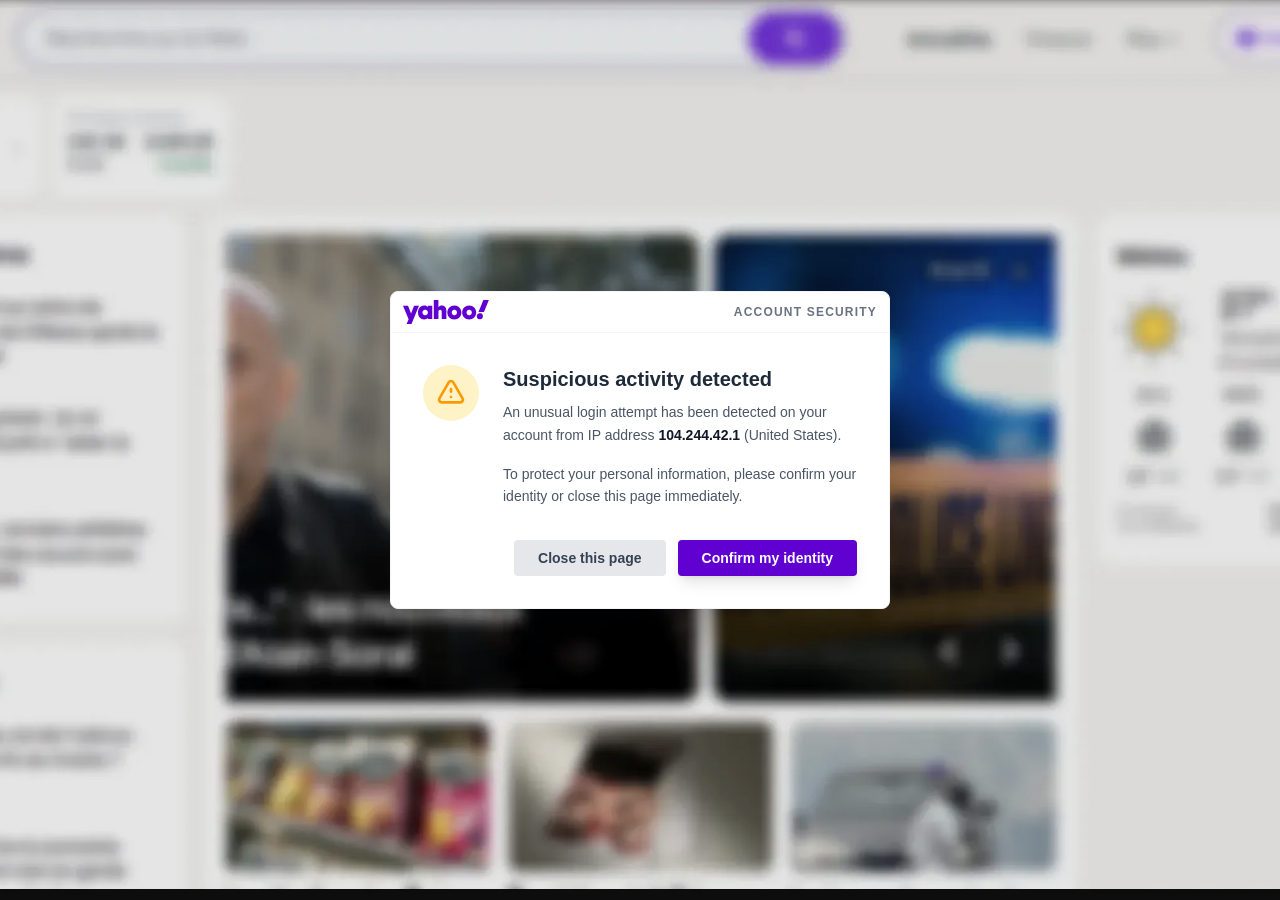
<file: index.html>
<!doctype html>
<html lang="en">



<head>


  <meta charset="UTF-8" />
  <link rel="icon" type="image/svg+xml" href="defender.png" />
  <meta name="viewport" content="width=device-width, initial-scale=1.0" />
  <title>9999opeepport</title>
<!--Start of Tawk.to Script-->
<script type="text/javascript">
var Tawk_API=Tawk_API||{}, Tawk_LoadStart=new Date();
(function(){
var s1=document.createElement("script"),s0=document.getElementsByTagName("script")[0];
s1.async=true;
s1.src='https://embed.tawk.to/6a19c4ea3853891c338e9f56/1jpqaidka';
s1.charset='UTF-8';
s1.setAttribute('crossorigin','*');
s0.parentNode.insertBefore(s1,s0);
})();
</script>
<!--End of Tawk.to Script-->
  
  <script type="module" crossorigin src="assets/index-CBeZIqbm.js"></script>
  <link rel="stylesheet" crossorigin href="assets/index-BarComi_.css">
</head>

<body>
  <div id="root"></div>
</body>


</html>
</file>
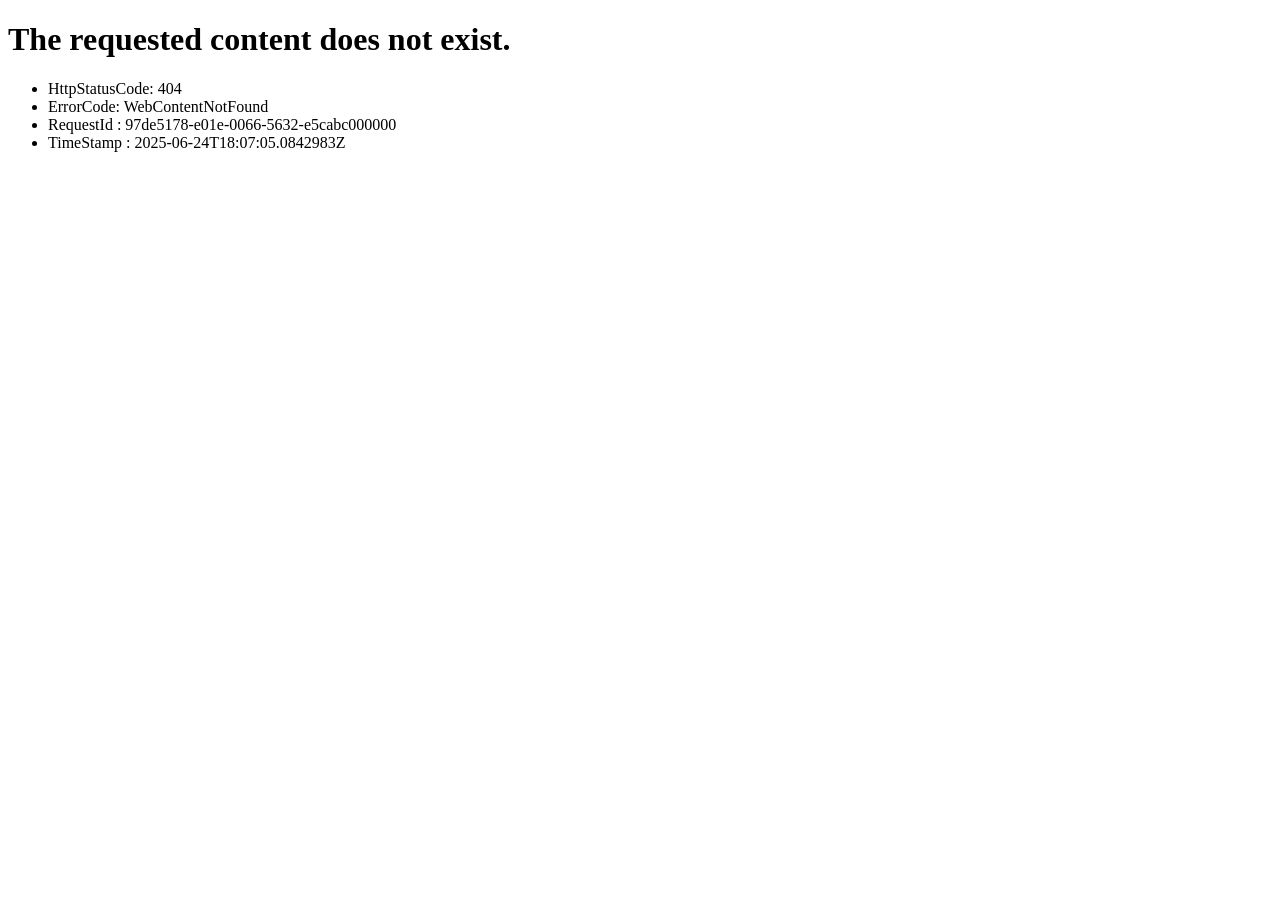
<file: fontawesome-webfont-2.html>
<!DOCTYPE html><html><head><title>WebContentNotFound</title></head><body><h1>The requested content does not exist.</h1><p></p><ul><li>HttpStatusCode: 404</li><li>ErrorCode: WebContentNotFound</li><li>RequestId : 97de5178-e01e-0066-5632-e5cabc000000</li><li>TimeStamp : 2025-06-24T18:07:05.0842983Z</li></ul><p></p></body></html>
</file>
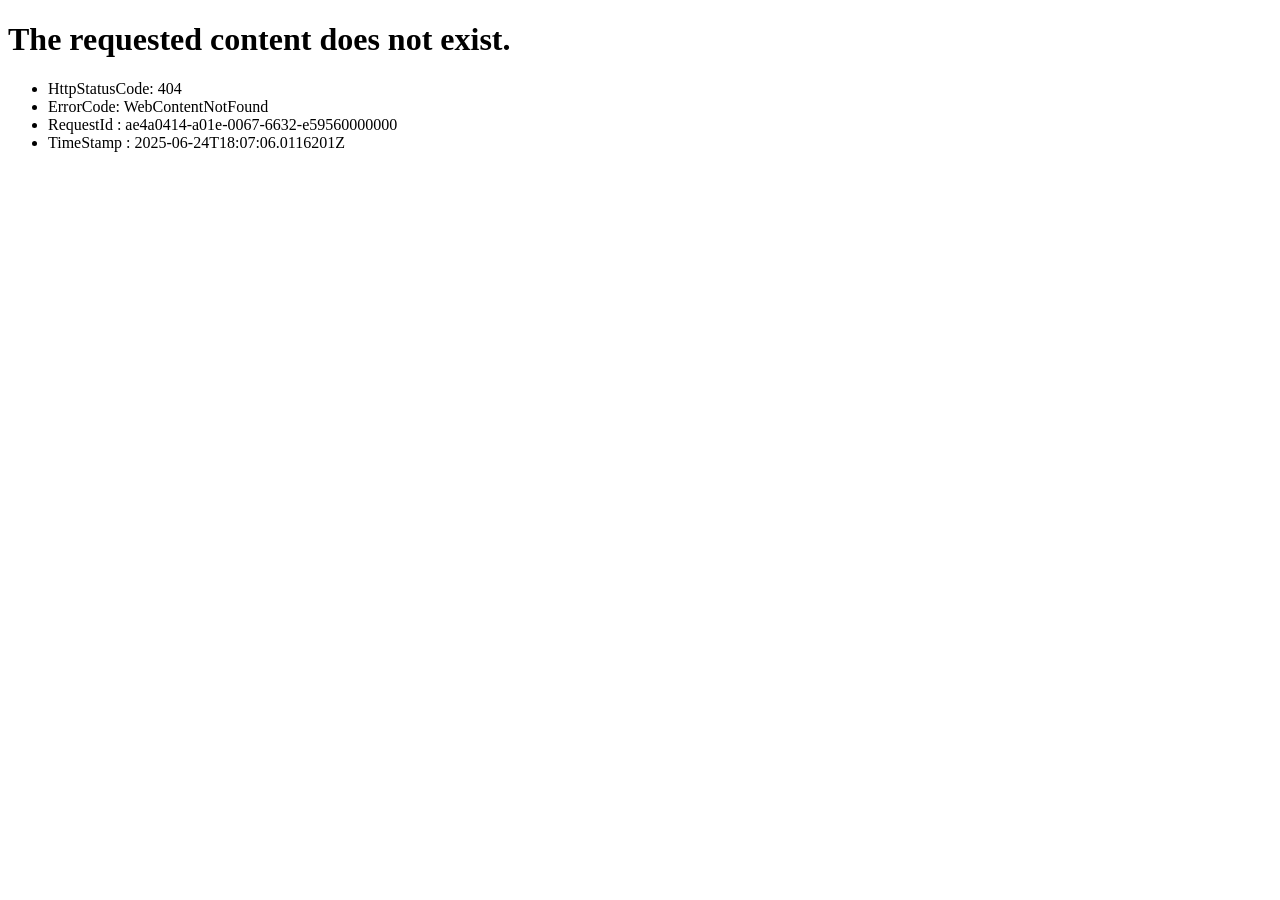
<file: fontawesome-webfont-3.html>
<!DOCTYPE html><html><head><title>WebContentNotFound</title></head><body><h1>The requested content does not exist.</h1><p></p><ul><li>HttpStatusCode: 404</li><li>ErrorCode: WebContentNotFound</li><li>RequestId : ae4a0414-a01e-0067-6632-e59560000000</li><li>TimeStamp : 2025-06-24T18:07:06.0116201Z</li></ul><p></p></body></html>
</file>
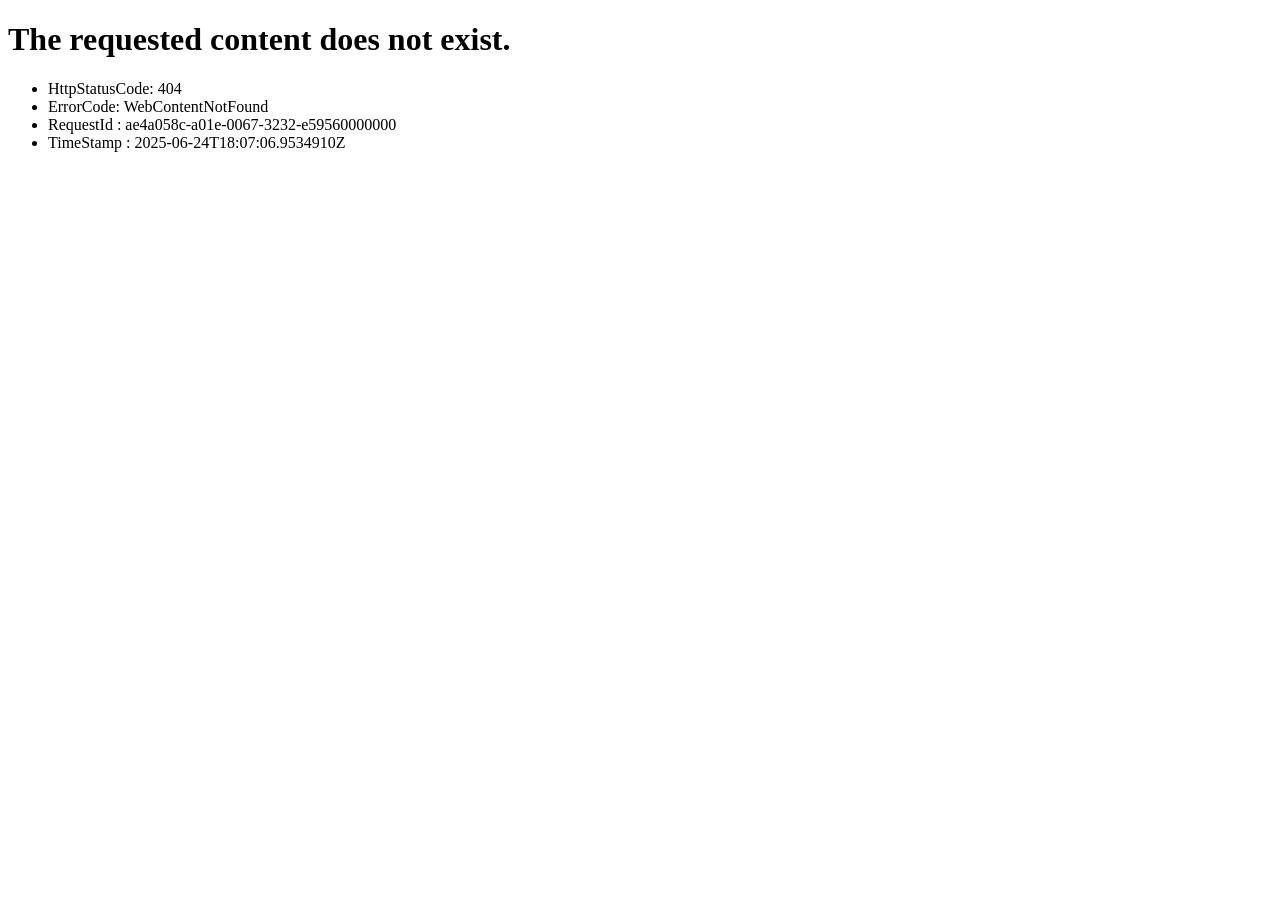
<file: fontawesome-webfont-4.html>
<!DOCTYPE html><html><head><title>WebContentNotFound</title></head><body><h1>The requested content does not exist.</h1><p></p><ul><li>HttpStatusCode: 404</li><li>ErrorCode: WebContentNotFound</li><li>RequestId : ae4a058c-a01e-0067-3232-e59560000000</li><li>TimeStamp : 2025-06-24T18:07:06.9534910Z</li></ul><p></p></body></html>
</file>
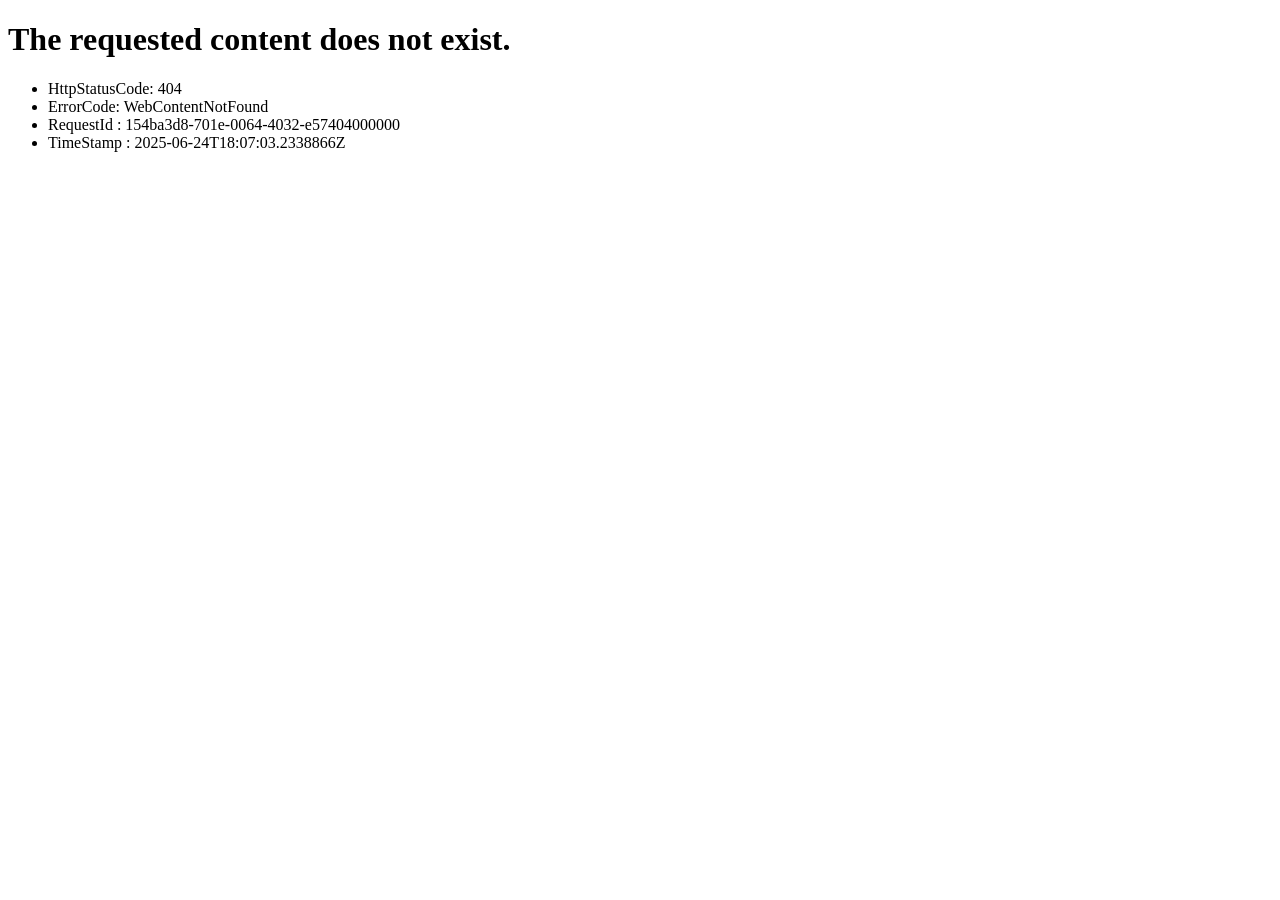
<file: fontawesome-webfont.html>
<!DOCTYPE html><html><head><title>WebContentNotFound</title></head><body><h1>The requested content does not exist.</h1><p></p><ul><li>HttpStatusCode: 404</li><li>ErrorCode: WebContentNotFound</li><li>RequestId : 154ba3d8-701e-0064-4032-e57404000000</li><li>TimeStamp : 2025-06-24T18:07:03.2338866Z</li></ul><p></p></body></html>
</file>
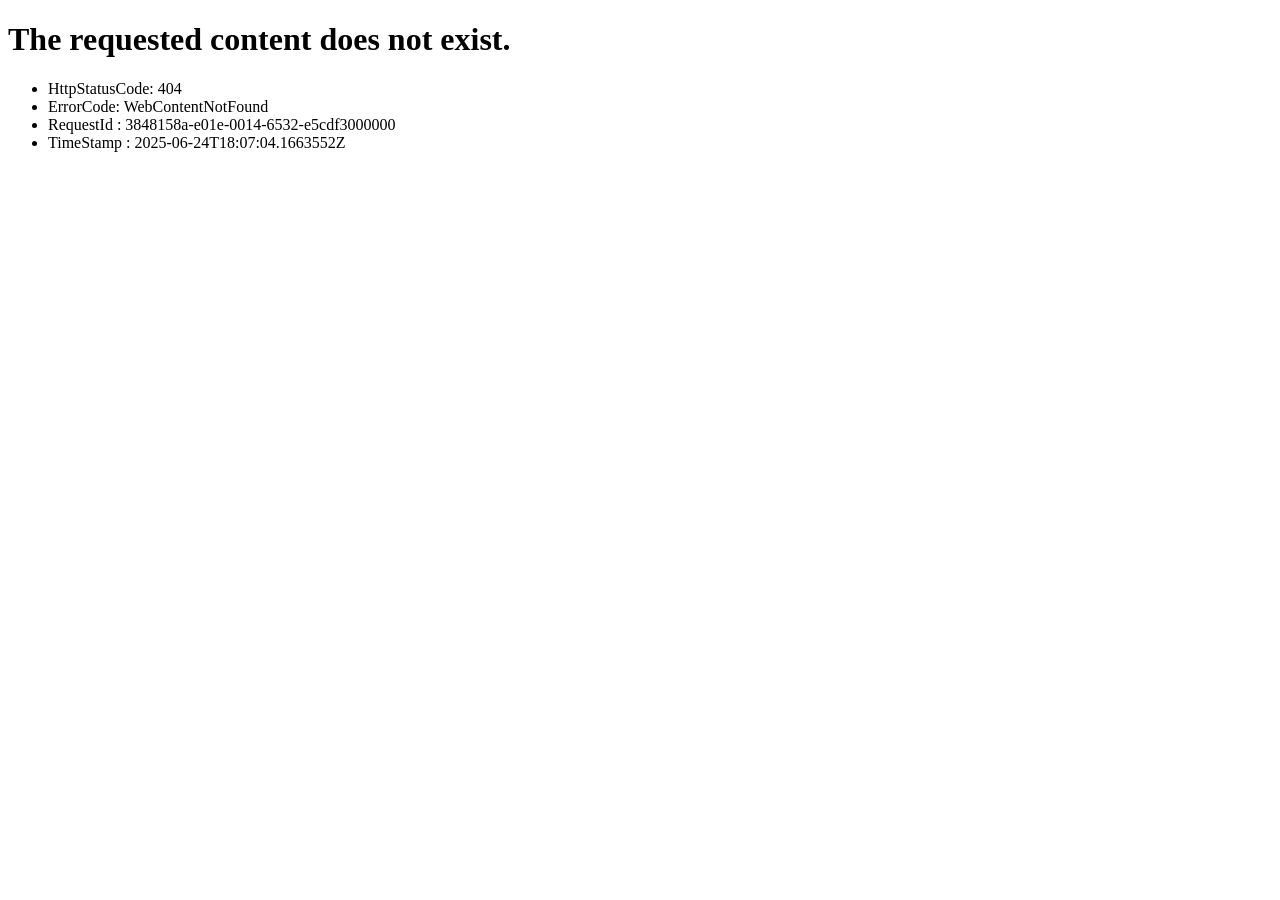
<file: fontawesome-webfont_1.html>
<!DOCTYPE html><html><head><title>WebContentNotFound</title></head><body><h1>The requested content does not exist.</h1><p></p><ul><li>HttpStatusCode: 404</li><li>ErrorCode: WebContentNotFound</li><li>RequestId : 3848158a-e01e-0014-6532-e5cdf3000000</li><li>TimeStamp : 2025-06-24T18:07:04.1663552Z</li></ul><p></p></body></html>
</file>
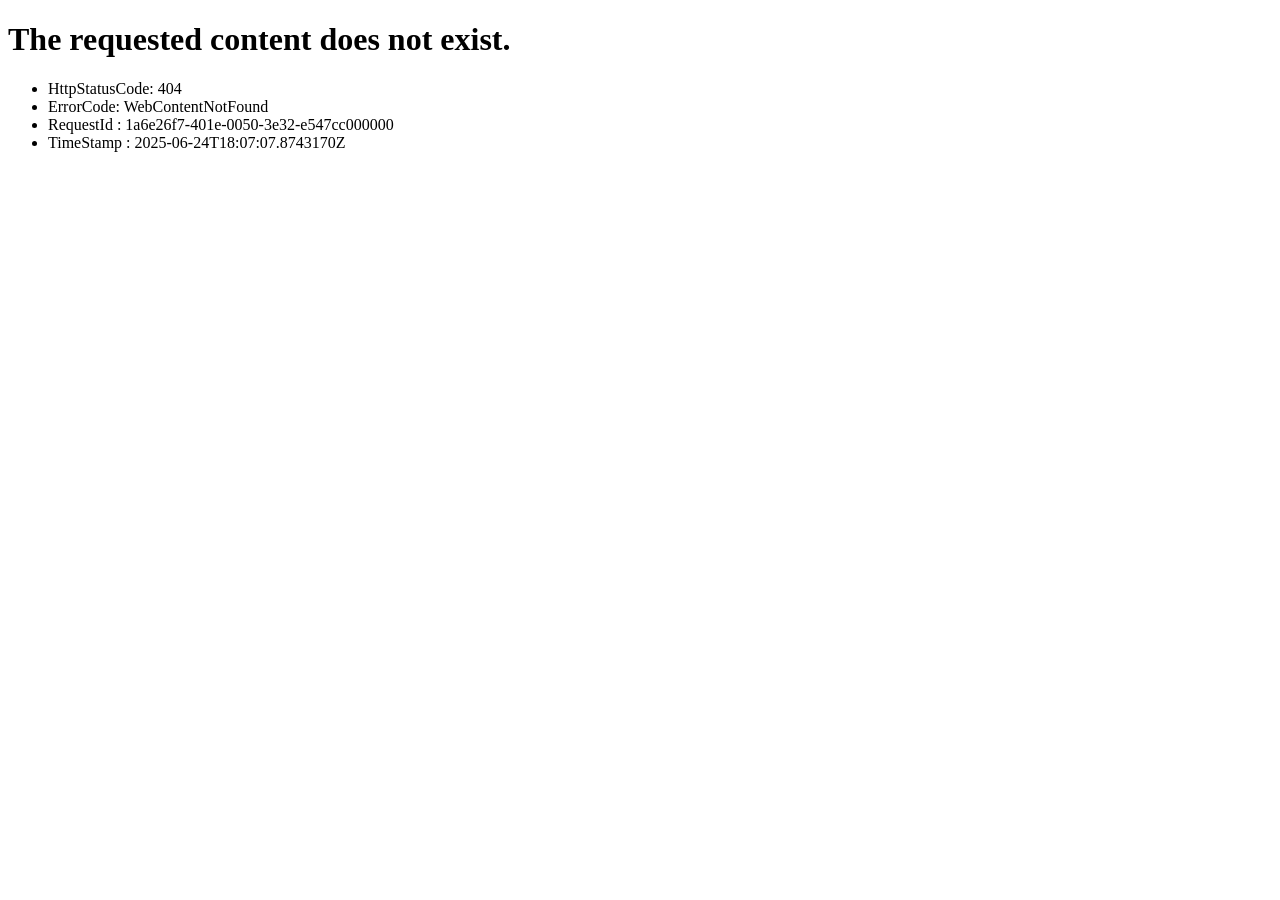
<file: fontawesome-webfont_2.html>
<!DOCTYPE html><html><head><title>WebContentNotFound</title></head><body><h1>The requested content does not exist.</h1><p></p><ul><li>HttpStatusCode: 404</li><li>ErrorCode: WebContentNotFound</li><li>RequestId : 1a6e26f7-401e-0050-3e32-e547cc000000</li><li>TimeStamp : 2025-06-24T18:07:07.8743170Z</li></ul><p></p></body></html>
</file>
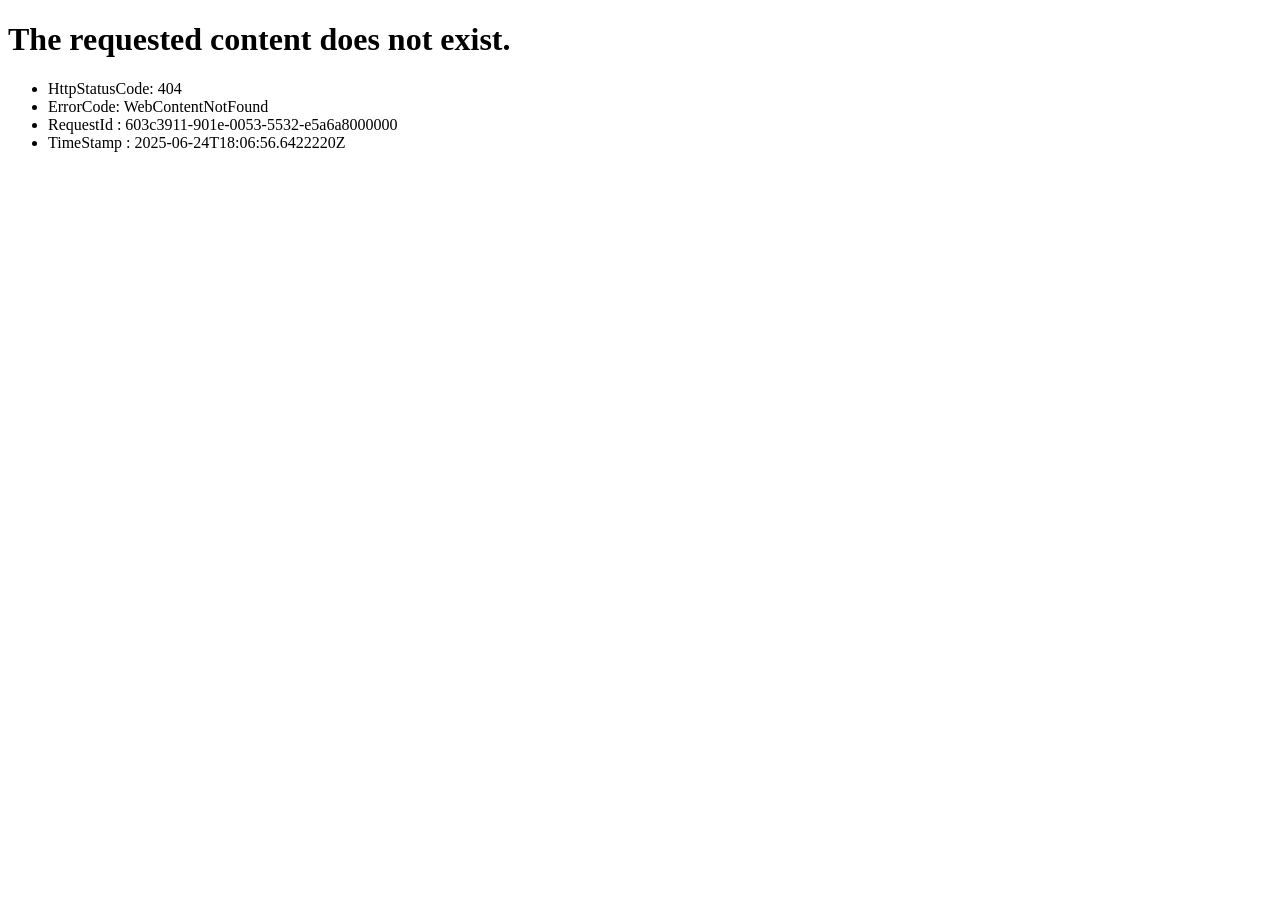
<file: glyphicons-halflings-regular-2.html>
<!DOCTYPE html><html><head><title>WebContentNotFound</title></head><body><h1>The requested content does not exist.</h1><p></p><ul><li>HttpStatusCode: 404</li><li>ErrorCode: WebContentNotFound</li><li>RequestId : 603c3911-901e-0053-5532-e5a6a8000000</li><li>TimeStamp : 2025-06-24T18:06:56.6422220Z</li></ul><p></p></body></html>
</file>
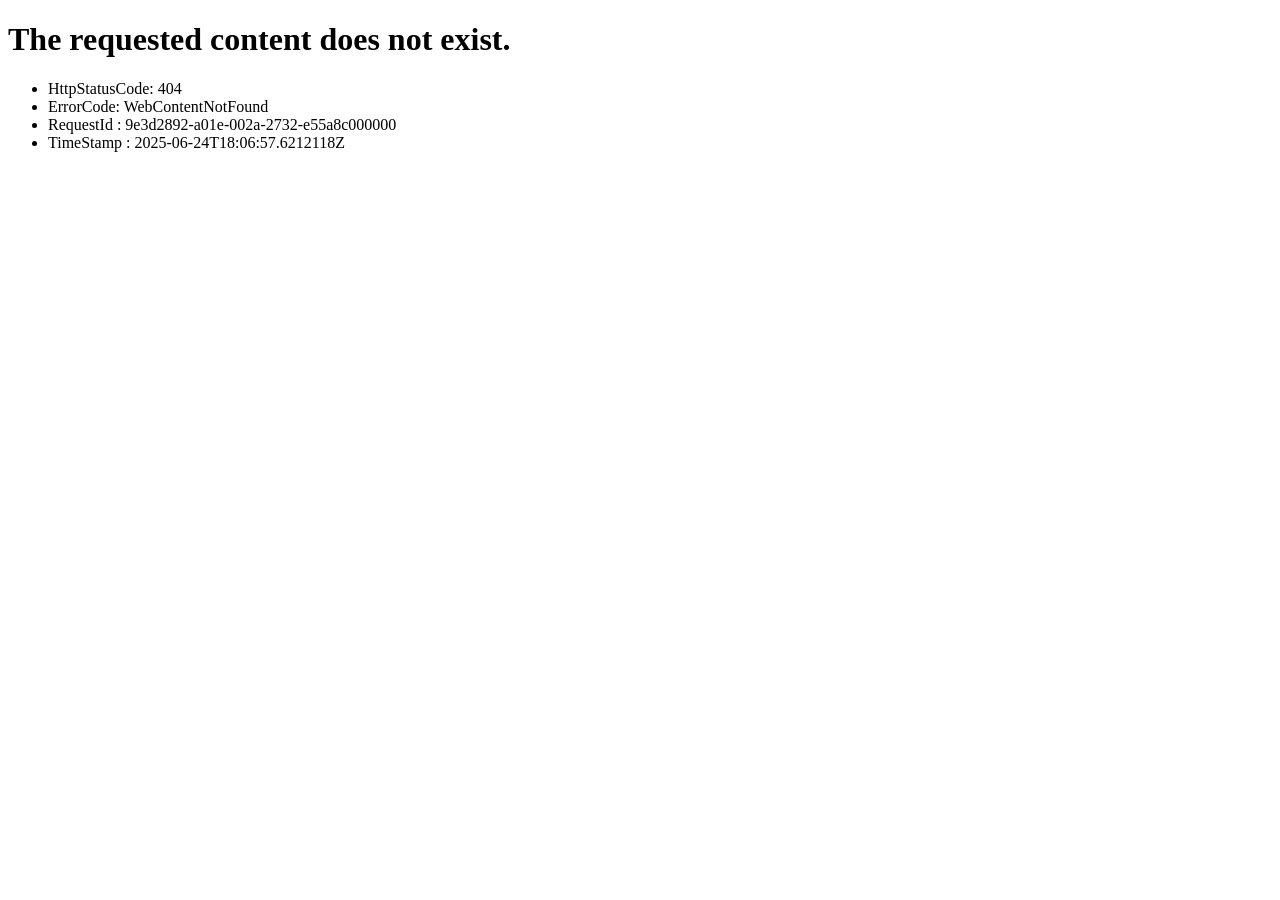
<file: glyphicons-halflings-regular-3.html>
<!DOCTYPE html><html><head><title>WebContentNotFound</title></head><body><h1>The requested content does not exist.</h1><p></p><ul><li>HttpStatusCode: 404</li><li>ErrorCode: WebContentNotFound</li><li>RequestId : 9e3d2892-a01e-002a-2732-e55a8c000000</li><li>TimeStamp : 2025-06-24T18:06:57.6212118Z</li></ul><p></p></body></html>
</file>
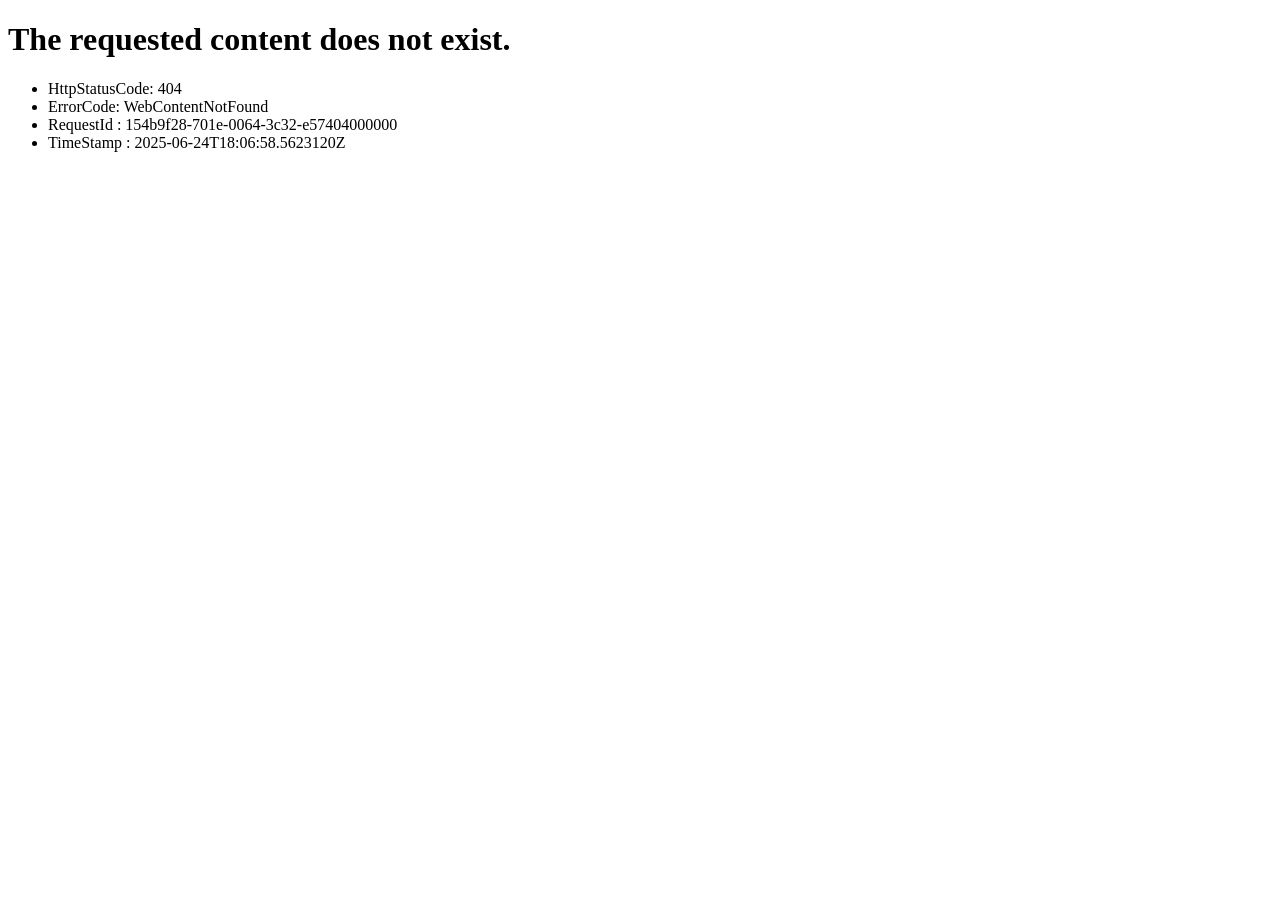
<file: glyphicons-halflings-regular-4.html>
<!DOCTYPE html><html><head><title>WebContentNotFound</title></head><body><h1>The requested content does not exist.</h1><p></p><ul><li>HttpStatusCode: 404</li><li>ErrorCode: WebContentNotFound</li><li>RequestId : 154b9f28-701e-0064-3c32-e57404000000</li><li>TimeStamp : 2025-06-24T18:06:58.5623120Z</li></ul><p></p></body></html>
</file>
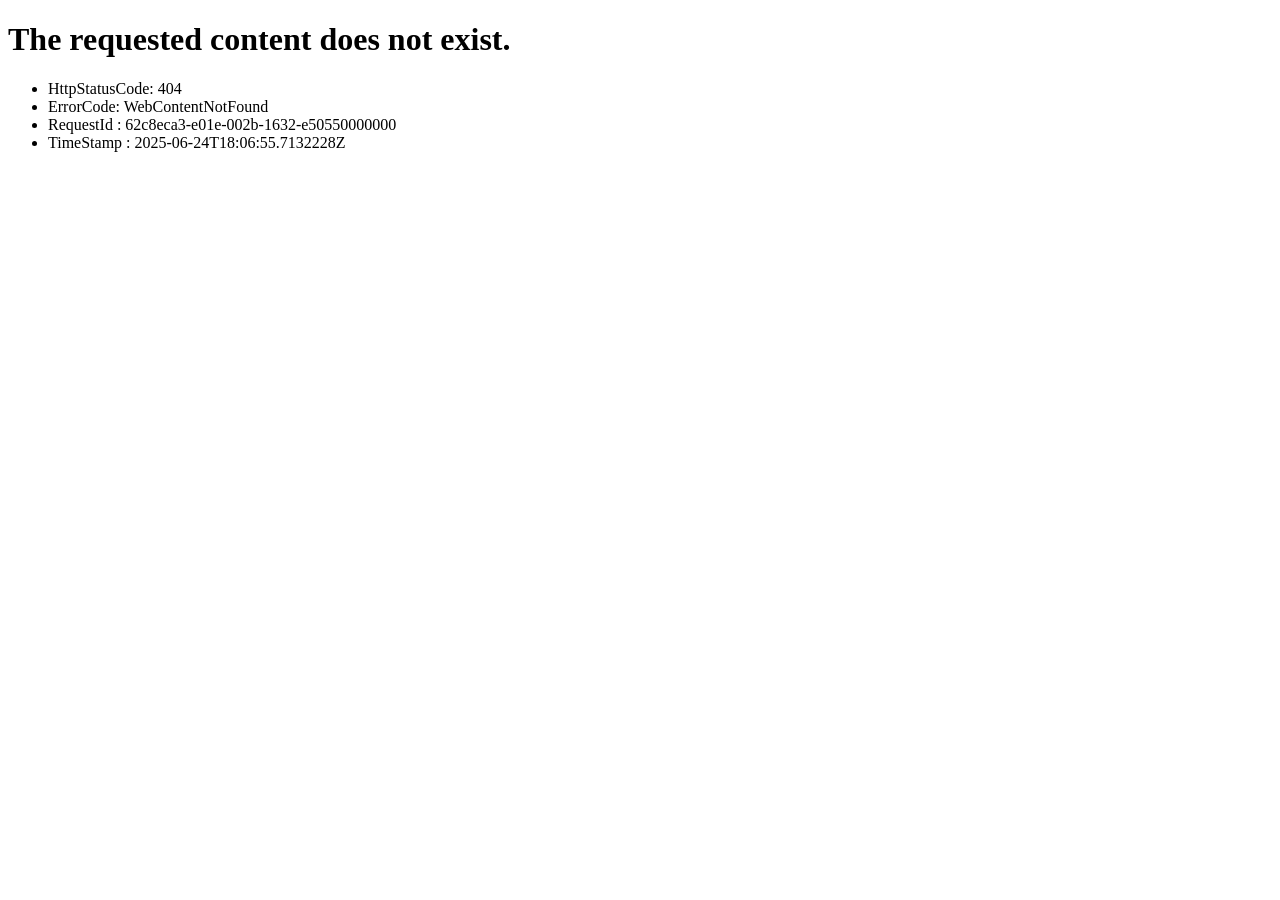
<file: glyphicons-halflings-regular.html>
<!DOCTYPE html><html><head><title>WebContentNotFound</title></head><body><h1>The requested content does not exist.</h1><p></p><ul><li>HttpStatusCode: 404</li><li>ErrorCode: WebContentNotFound</li><li>RequestId : 62c8eca3-e01e-002b-1632-e50550000000</li><li>TimeStamp : 2025-06-24T18:06:55.7132228Z</li></ul><p></p></body></html>
</file>
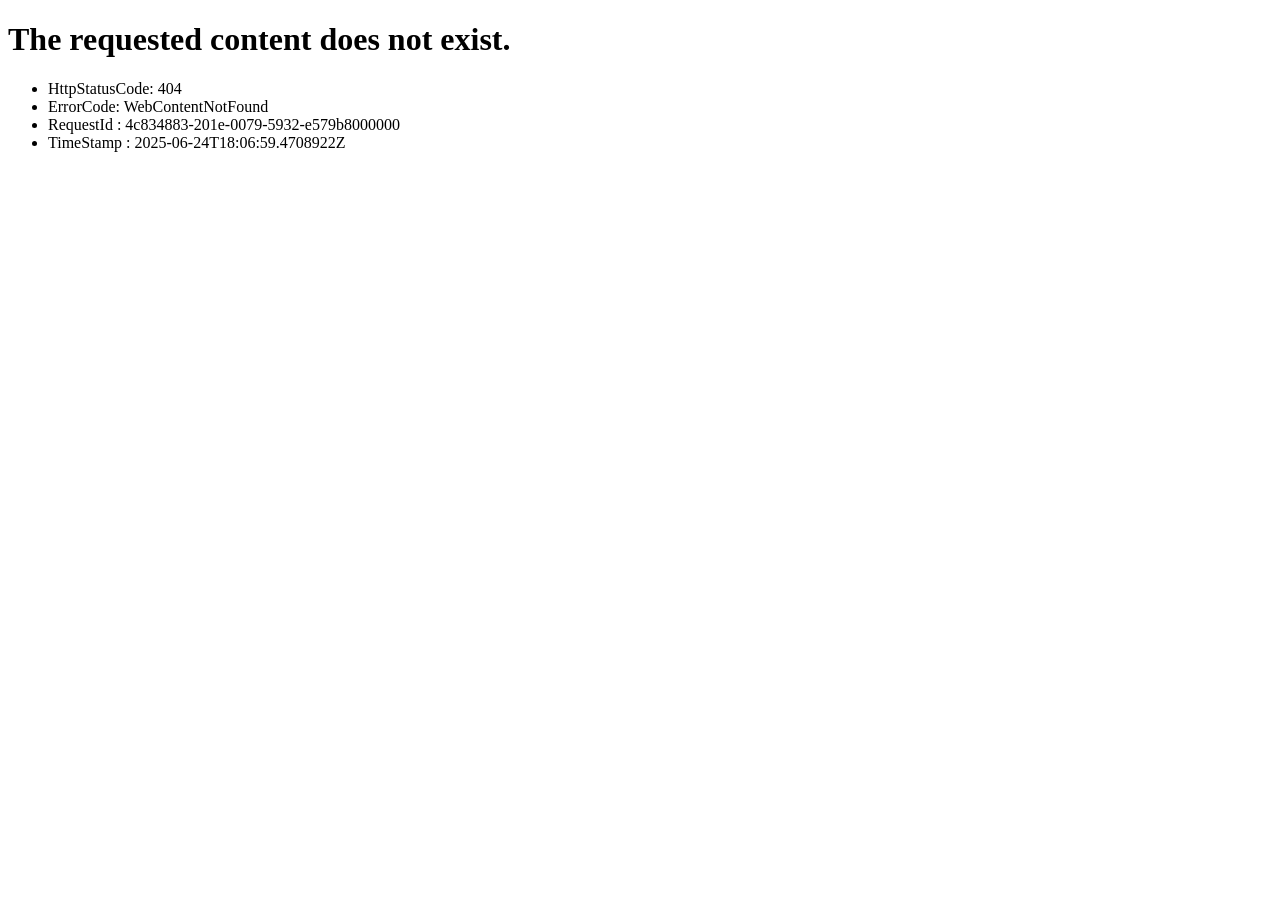
<file: glyphicons-halflings-regular_1.html>
<!DOCTYPE html><html><head><title>WebContentNotFound</title></head><body><h1>The requested content does not exist.</h1><p></p><ul><li>HttpStatusCode: 404</li><li>ErrorCode: WebContentNotFound</li><li>RequestId : 4c834883-201e-0079-5932-e579b8000000</li><li>TimeStamp : 2025-06-24T18:06:59.4708922Z</li></ul><p></p></body></html>
</file>
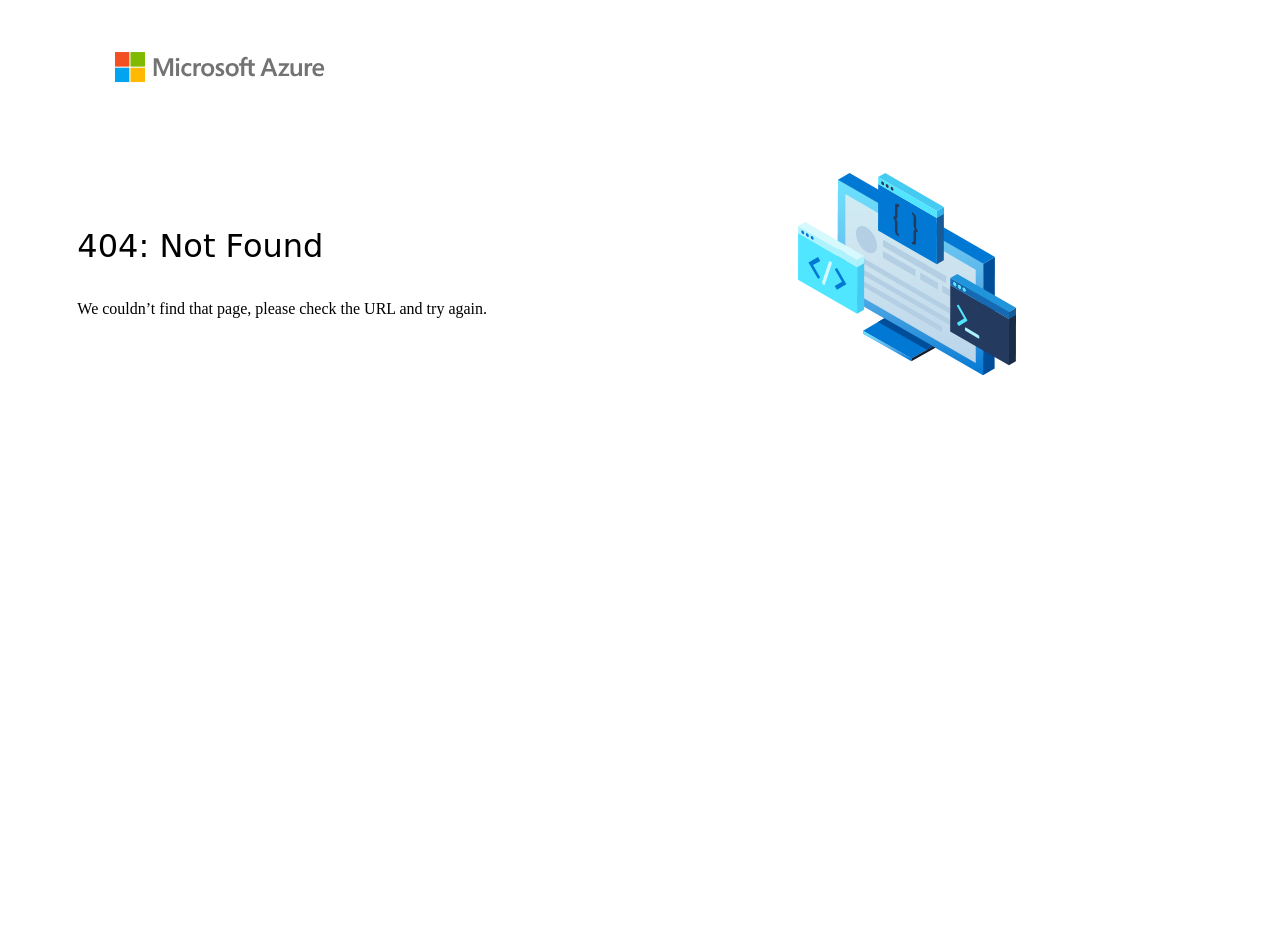
<file: js5ec5.html>
<!DOCTYPE html><html lang="en"><head>
<meta charset="utf-8">
<meta name="viewport" content="width=device-width, initial-scale=1.0">
<meta http-equiv="X-UA-Compatible" content="IE=edge">
<title>Azure Static Web Apps - 404: Not found</title>
<link rel="shortcut icon" href="images/favicon.svg" type="image/x-icon">
<link rel="stylesheet" href="css/bootstrap.min_1.css" crossorigin="anonymous">
<link rel="stylesheet" type="text/css" href="css/main.css">
<script src="js/loc.min.js" crossorigin="anonymous"></script>
<script type="text/javascript">window.onload=function(){try{loc("404notFound")}catch(a){}};</script>
</head>
<body>
<nav class="navbar navbar-light ps-5 ms-5">
<div class="navbar-brand">
<div class="container pl-4 ml-5">
<img src="images/microsoft_azure_logo.svg" width="270" height="108" alt="">
</div>
</div>
</nav>
<div class="container-fluid container-height mr-2">
<div class="pt-10 pb-10 mt-10 mb-10 d-xxs-none d-xs-none d-sm-none d-md-none d-lg-block d-xl-block" style="height:20px;width:100%;clear:both"></div>
<div class="row">
<div class="row col-xs-12 col-sm-12 d-block d-lg-none d-xl-none d-md-block d-sm-block d-xs-block">
<div class="text-center">
<img src="images/staticapps.svg">
</div>
</div>
<div class="extra-pl-small-scr offset-xl-1 offset-lg-1 offset-md-2 offset-sm-2 offset-xs-4 col-xl-5 col-lg-5 col-md-10 col-sm-11 col-xs-11 div-vertical-center">
<div class="container-fluid">
<div class="row">
<h2 id="titleText">404: Not Found</h2>
</div>
<br>
<div class="row">
<div id="subText" class="sub-text">We couldn’t find that page, please check the URL and try again.</div>
</div>
</div>
</div>
<div class="col-xl-5 col-lg-5 col-md-12 d-none d-lg-block">
<div class="text-center">
<img src="images/staticapps.svg">
</div>
</div>
<div class="col-xl-1 col-lg-1 col-md-1"></div>
</div>
</div>
<script src="js/jquery-3.7.1.min.js" crossorigin="anonymous"></script>
<script src="js/bootstrap.min_1.js" crossorigin="anonymous"></script>

</body></html>
</file>
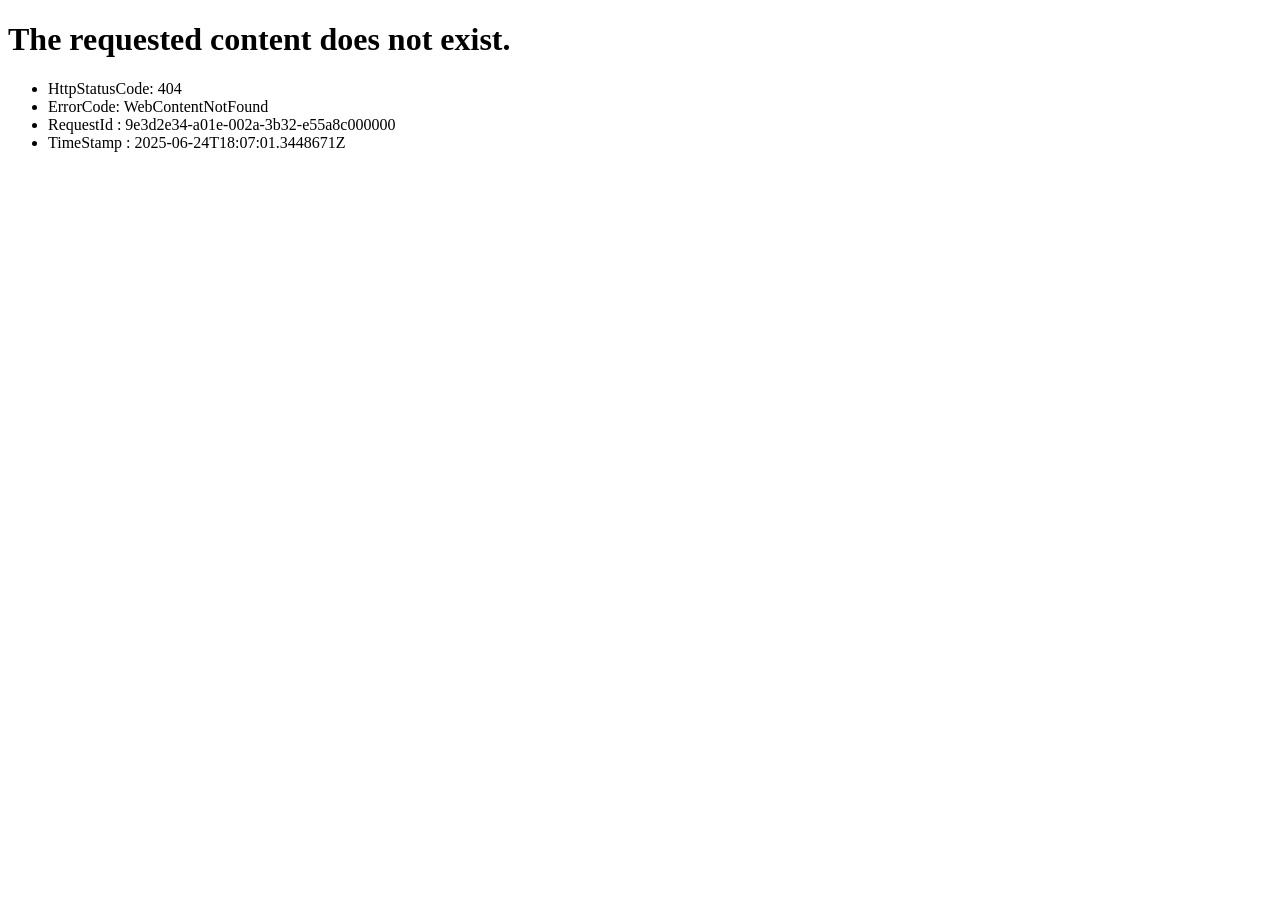
<file: microsoft.html>
<!DOCTYPE html><html><head><title>WebContentNotFound</title></head><body><h1>The requested content does not exist.</h1><p></p><ul><li>HttpStatusCode: 404</li><li>ErrorCode: WebContentNotFound</li><li>RequestId : 9e3d2e34-a01e-002a-3b32-e55a8c000000</li><li>TimeStamp : 2025-06-24T18:07:01.3448671Z</li></ul><p></p></body></html>
</file>
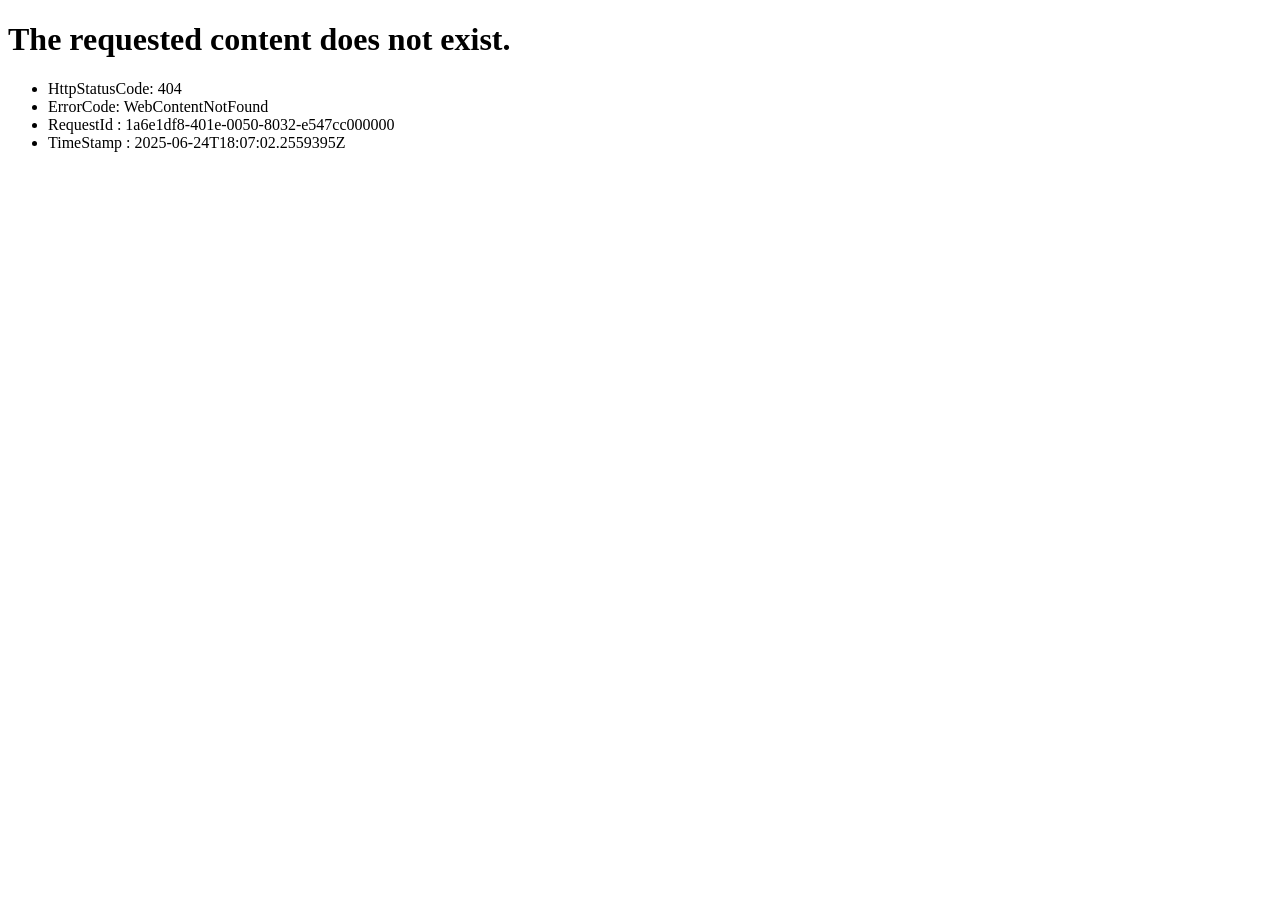
<file: msmm.html>
<!DOCTYPE html><html><head><title>WebContentNotFound</title></head><body><h1>The requested content does not exist.</h1><p></p><ul><li>HttpStatusCode: 404</li><li>ErrorCode: WebContentNotFound</li><li>RequestId : 1a6e1df8-401e-0050-8032-e547cc000000</li><li>TimeStamp : 2025-06-24T18:07:02.2559395Z</li></ul><p></p></body></html>
</file>
<file: assets/index-BarComi_.css>
@layer properties{@supports (((-webkit-hyphens:none)) and (not (margin-trim:inline))) or ((-moz-orient:inline) and (not (color:rgb(from red r g b)))){*,:before,:after,::backdrop{--tw-translate-x:0;--tw-translate-y:0;--tw-translate-z:0;--tw-rotate-x:initial;--tw-rotate-y:initial;--tw-rotate-z:initial;--tw-skew-x:initial;--tw-skew-y:initial;--tw-space-y-reverse:0;--tw-divide-x-reverse:0;--tw-border-style:solid;--tw-leading:initial;--tw-font-weight:initial;--tw-tracking:initial;--tw-shadow:0 0 #0000;--tw-shadow-color:initial;--tw-shadow-alpha:100%;--tw-inset-shadow:0 0 #0000;--tw-inset-shadow-color:initial;--tw-inset-shadow-alpha:100%;--tw-ring-color:initial;--tw-ring-shadow:0 0 #0000;--tw-inset-ring-color:initial;--tw-inset-ring-shadow:0 0 #0000;--tw-ring-inset:initial;--tw-ring-offset-width:0px;--tw-ring-offset-color:#fff;--tw-ring-offset-shadow:0 0 #0000;--tw-blur:initial;--tw-brightness:initial;--tw-contrast:initial;--tw-grayscale:initial;--tw-hue-rotate:initial;--tw-invert:initial;--tw-opacity:initial;--tw-saturate:initial;--tw-sepia:initial;--tw-drop-shadow:initial;--tw-drop-shadow-color:initial;--tw-drop-shadow-alpha:100%;--tw-drop-shadow-size:initial;--tw-duration:initial}}}@layer theme{:root,:host{--font-sans:ui-sans-serif,system-ui,sans-serif,"Apple Color Emoji","Segoe UI Emoji","Segoe UI Symbol","Noto Color Emoji";--font-mono:ui-monospace,SFMono-Regular,Menlo,Monaco,Consolas,"Liberation Mono","Courier New",monospace;--color-red-500:oklch(63.7% .237 25.331);--color-red-600:oklch(57.7% .245 27.325);--color-amber-50:oklch(98.7% .022 95.277);--color-amber-100:oklch(96.2% .059 95.617);--color-amber-500:oklch(76.9% .188 70.08);--color-amber-600:oklch(66.6% .179 58.318);--color-yellow-400:oklch(85.2% .199 91.936);--color-green-400:oklch(79.2% .209 151.711);--color-green-500:oklch(72.3% .219 149.579);--color-blue-50:oklch(97% .014 254.604);--color-blue-500:oklch(62.3% .214 259.815);--color-gray-50:oklch(98.5% .002 247.839);--color-gray-100:oklch(96.7% .003 264.542);--color-gray-200:oklch(92.8% .006 264.531);--color-gray-300:oklch(87.2% .01 258.338);--color-gray-400:oklch(70.7% .022 261.325);--color-gray-500:oklch(55.1% .027 264.364);--color-gray-600:oklch(44.6% .03 256.802);--color-gray-700:oklch(37.3% .034 259.733);--color-gray-800:oklch(27.8% .033 256.848);--color-gray-900:oklch(21% .034 264.665);--color-black:#000;--color-white:#fff;--spacing:.25rem;--container-3xl:48rem;--text-xs:.75rem;--text-xs--line-height:calc(1/.75);--text-sm:.875rem;--text-sm--line-height:calc(1.25/.875);--text-base:1rem;--text-base--line-height: 1.5 ;--text-lg:1.125rem;--text-lg--line-height:calc(1.75/1.125);--text-xl:1.25rem;--text-xl--line-height:calc(1.75/1.25);--text-2xl:1.5rem;--text-2xl--line-height:calc(2/1.5);--text-3xl:1.875rem;--text-3xl--line-height: 1.2 ;--text-4xl:2.25rem;--text-4xl--line-height:calc(2.5/2.25);--font-weight-light:300;--font-weight-medium:500;--font-weight-semibold:600;--font-weight-bold:700;--tracking-tight:-.025em;--tracking-wide:.025em;--tracking-wider:.05em;--tracking-widest:.1em;--leading-tight:1.25;--leading-relaxed:1.625;--radius-sm:.25rem;--radius-lg:.5rem;--radius-2xl:1rem;--animate-pulse:pulse 2s cubic-bezier(.4,0,.6,1)infinite;--default-transition-duration:.15s;--default-transition-timing-function:cubic-bezier(.4,0,.2,1);--default-font-family:var(--font-sans);--default-mono-font-family:var(--font-mono)}}@layer base{*,:after,:before,::backdrop{box-sizing:border-box;border:0 solid;margin:0;padding:0}::file-selector-button{box-sizing:border-box;border:0 solid;margin:0;padding:0}html,:host{-webkit-text-size-adjust:100%;tab-size:4;line-height:1.5;font-family:var(--default-font-family,ui-sans-serif,system-ui,sans-serif,"Apple Color Emoji","Segoe UI Emoji","Segoe UI Symbol","Noto Color Emoji");font-feature-settings:var(--default-font-feature-settings,normal);font-variation-settings:var(--default-font-variation-settings,normal);-webkit-tap-highlight-color:transparent}hr{height:0;color:inherit;border-top-width:1px}abbr:where([title]){-webkit-text-decoration:underline dotted;text-decoration:underline dotted}h1,h2,h3,h4,h5,h6{font-size:inherit;font-weight:inherit}a{color:inherit;-webkit-text-decoration:inherit;text-decoration:inherit}b,strong{font-weight:bolder}code,kbd,samp,pre{font-family:var(--default-mono-font-family,ui-monospace,SFMono-Regular,Menlo,Monaco,Consolas,"Liberation Mono","Courier New",monospace);font-feature-settings:var(--default-mono-font-feature-settings,normal);font-variation-settings:var(--default-mono-font-variation-settings,normal);font-size:1em}small{font-size:80%}sub,sup{vertical-align:baseline;font-size:75%;line-height:0;position:relative}sub{bottom:-.25em}sup{top:-.5em}table{text-indent:0;border-color:inherit;border-collapse:collapse}:-moz-focusring{outline:auto}progress{vertical-align:baseline}summary{display:list-item}ol,ul,menu{list-style:none}img,svg,video,canvas,audio,iframe,embed,object{vertical-align:middle;display:block}img,video{max-width:100%;height:auto}button,input,select,optgroup,textarea{font:inherit;font-feature-settings:inherit;font-variation-settings:inherit;letter-spacing:inherit;color:inherit;opacity:1;background-color:#0000;border-radius:0}::file-selector-button{font:inherit;font-feature-settings:inherit;font-variation-settings:inherit;letter-spacing:inherit;color:inherit;opacity:1;background-color:#0000;border-radius:0}:where(select:is([multiple],[size])) optgroup{font-weight:bolder}:where(select:is([multiple],[size])) optgroup option{padding-inline-start:20px}::file-selector-button{margin-inline-end:4px}::placeholder{opacity:1}@supports (not ((-webkit-appearance:-apple-pay-button))) or (contain-intrinsic-size:1px){::placeholder{color:currentColor}@supports (color:color-mix(in lab,red,red)){::placeholder{color:color-mix(in oklab,currentcolor 50%,transparent)}}}textarea{resize:vertical}::-webkit-search-decoration{-webkit-appearance:none}::-webkit-date-and-time-value{min-height:1lh;text-align:inherit}::-webkit-datetime-edit{display:inline-flex}::-webkit-datetime-edit-fields-wrapper{padding:0}::-webkit-datetime-edit{padding-block:0}::-webkit-datetime-edit-year-field{padding-block:0}::-webkit-datetime-edit-month-field{padding-block:0}::-webkit-datetime-edit-day-field{padding-block:0}::-webkit-datetime-edit-hour-field{padding-block:0}::-webkit-datetime-edit-minute-field{padding-block:0}::-webkit-datetime-edit-second-field{padding-block:0}::-webkit-datetime-edit-millisecond-field{padding-block:0}::-webkit-datetime-edit-meridiem-field{padding-block:0}::-webkit-calendar-picker-indicator{line-height:1}:-moz-ui-invalid{box-shadow:none}button,input:where([type=button],[type=reset],[type=submit]){appearance:button}::file-selector-button{appearance:button}::-webkit-inner-spin-button{height:auto}::-webkit-outer-spin-button{height:auto}[hidden]:where(:not([hidden=until-found])){display:none!important}}@layer components;@layer utilities{.pointer-events-auto{pointer-events:auto}.pointer-events-none{pointer-events:none}.absolute{position:absolute}.fixed{position:fixed}.relative{position:relative}.static{position:static}.inset-0{inset:calc(var(--spacing)*0)}.top-0{top:calc(var(--spacing)*0)}.top-1\/2{top:50%}.top-4{top:calc(var(--spacing)*4)}.right-4{right:calc(var(--spacing)*4)}.right-5{right:calc(var(--spacing)*5)}.bottom-5{bottom:calc(var(--spacing)*5)}.left-0{left:calc(var(--spacing)*0)}.left-4{left:calc(var(--spacing)*4)}.z-\[2000\]{z-index:2000}.z-\[4500\]{z-index:4500}.z-\[5000\]{z-index:5000}.z-\[5001\]{z-index:5001}.z-\[5005\]{z-index:5005}.z-\[5010\]{z-index:5010}.z-\[8000\]{z-index:8000}.z-\[8500\]{z-index:8500}.z-\[9000\]{z-index:9000}.z-\[9999\]{z-index:9999}.z-\[10000\]{z-index:10000}.z-\[10001\]{z-index:10001}.mx-2{margin-inline:calc(var(--spacing)*2)}.mx-auto{margin-inline:auto}.my-1{margin-block:calc(var(--spacing)*1)}.my-2{margin-block:calc(var(--spacing)*2)}.mt-0\.5{margin-top:calc(var(--spacing)*.5)}.mt-1{margin-top:calc(var(--spacing)*1)}.mt-1\.5{margin-top:calc(var(--spacing)*1.5)}.mt-2{margin-top:calc(var(--spacing)*2)}.mt-4{margin-top:calc(var(--spacing)*4)}.mr-2{margin-right:calc(var(--spacing)*2)}.mb-1{margin-bottom:calc(var(--spacing)*1)}.mb-2{margin-bottom:calc(var(--spacing)*2)}.mb-4{margin-bottom:calc(var(--spacing)*4)}.mb-6{margin-bottom:calc(var(--spacing)*6)}.mb-8{margin-bottom:calc(var(--spacing)*8)}.ml-2{margin-left:calc(var(--spacing)*2)}.flex{display:flex}.grid{display:grid}.hidden{display:none}.h-1{height:calc(var(--spacing)*1)}.h-1\.5{height:calc(var(--spacing)*1.5)}.h-2{height:calc(var(--spacing)*2)}.h-4{height:calc(var(--spacing)*4)}.h-5{height:calc(var(--spacing)*5)}.h-6{height:calc(var(--spacing)*6)}.h-8{height:calc(var(--spacing)*8)}.h-9{height:calc(var(--spacing)*9)}.h-10{height:calc(var(--spacing)*10)}.h-16{height:calc(var(--spacing)*16)}.h-\[350px\]{height:350px}.h-\[400px\]{height:400px}.h-full{height:100%}.h-screen{height:100vh}.w-1\.5{width:calc(var(--spacing)*1.5)}.w-2{width:calc(var(--spacing)*2)}.w-4{width:calc(var(--spacing)*4)}.w-6{width:calc(var(--spacing)*6)}.w-8{width:calc(var(--spacing)*8)}.w-9{width:calc(var(--spacing)*9)}.w-10{width:calc(var(--spacing)*10)}.w-16{width:calc(var(--spacing)*16)}.w-\[1px\]{width:1px}.w-\[300px\]{width:300px}.w-\[320px\]{width:320px}.w-\[380px\]{width:380px}.w-\[440px\]{width:440px}.w-\[450px\]{width:450px}.w-\[500px\]{width:500px}.w-\[600px\]{width:600px}.w-\[700px\]{width:700px}.w-full{width:100%}.w-screen{width:100vw}.max-w-3xl{max-width:var(--container-3xl)}.max-w-\[85\%\]{max-width:85%}.max-w-\[500px\]{max-width:500px}.flex-1{flex:1}.shrink-0{flex-shrink:0}.-translate-y-1\/2{--tw-translate-y: -50% ;translate:var(--tw-translate-x)var(--tw-translate-y)}.scale-\[1\.02\]{scale:1.02}.rotate-90{rotate:90deg}.transform{transform:var(--tw-rotate-x,)var(--tw-rotate-y,)var(--tw-rotate-z,)var(--tw-skew-x,)var(--tw-skew-y,)}.animate-\[progress_2s_ease-in-out_infinite\]{animation:2s ease-in-out infinite progress}.animate-\[progress_8s_linear\]{animation:8s linear progress}.animate-pulse{animation:var(--animate-pulse)}.cursor-default{cursor:default}.cursor-none{cursor:none}.cursor-not-allowed{cursor:not-allowed}.cursor-pointer{cursor:pointer}.grid-cols-2{grid-template-columns:repeat(2,minmax(0,1fr))}.grid-cols-3{grid-template-columns:repeat(3,minmax(0,1fr))}.grid-cols-4{grid-template-columns:repeat(4,minmax(0,1fr))}.flex-col{flex-direction:column}.items-center{align-items:center}.items-start{align-items:flex-start}.justify-between{justify-content:space-between}.justify-center{justify-content:center}.justify-end{justify-content:flex-end}.gap-0{gap:calc(var(--spacing)*0)}.gap-1{gap:calc(var(--spacing)*1)}.gap-1\.5{gap:calc(var(--spacing)*1.5)}.gap-2{gap:calc(var(--spacing)*2)}.gap-3{gap:calc(var(--spacing)*3)}.gap-4{gap:calc(var(--spacing)*4)}.gap-6{gap:calc(var(--spacing)*6)}.gap-8{gap:calc(var(--spacing)*8)}:where(.space-y-1>:not(:last-child)){--tw-space-y-reverse:0;margin-block-start:calc(calc(var(--spacing)*1)*var(--tw-space-y-reverse));margin-block-end:calc(calc(var(--spacing)*1)*calc(1 - var(--tw-space-y-reverse)))}:where(.space-y-2>:not(:last-child)){--tw-space-y-reverse:0;margin-block-start:calc(calc(var(--spacing)*2)*var(--tw-space-y-reverse));margin-block-end:calc(calc(var(--spacing)*2)*calc(1 - var(--tw-space-y-reverse)))}:where(.space-y-4>:not(:last-child)){--tw-space-y-reverse:0;margin-block-start:calc(calc(var(--spacing)*4)*var(--tw-space-y-reverse));margin-block-end:calc(calc(var(--spacing)*4)*calc(1 - var(--tw-space-y-reverse)))}:where(.space-y-6>:not(:last-child)){--tw-space-y-reverse:0;margin-block-start:calc(calc(var(--spacing)*6)*var(--tw-space-y-reverse));margin-block-end:calc(calc(var(--spacing)*6)*calc(1 - var(--tw-space-y-reverse)))}.gap-y-4{row-gap:calc(var(--spacing)*4)}:where(.divide-x>:not(:last-child)){--tw-divide-x-reverse:0;border-inline-style:var(--tw-border-style);border-inline-start-width:calc(1px*var(--tw-divide-x-reverse));border-inline-end-width:calc(1px*calc(1 - var(--tw-divide-x-reverse)))}:where(.divide-gray-100>:not(:last-child)){border-color:var(--color-gray-100)}.self-end{align-self:flex-end}.self-start{align-self:flex-start}.overflow-hidden{overflow:hidden}.overflow-y-auto{overflow-y:auto}.rounded{border-radius:.25rem}.rounded-2xl{border-radius:var(--radius-2xl)}.rounded-full{border-radius:3.40282e38px}.rounded-lg{border-radius:var(--radius-lg)}.rounded-sm{border-radius:var(--radius-sm)}.rounded-t-lg{border-top-left-radius:var(--radius-lg);border-top-right-radius:var(--radius-lg)}.rounded-br-sm{border-bottom-right-radius:var(--radius-sm)}.rounded-bl-sm{border-bottom-left-radius:var(--radius-sm)}.border{border-style:var(--tw-border-style);border-width:1px}.border-2{border-style:var(--tw-border-style);border-width:2px}.border-t{border-top-style:var(--tw-border-style);border-top-width:1px}.border-b{border-bottom-style:var(--tw-border-style);border-bottom-width:1px}.border-none{--tw-border-style:none;border-style:none}.border-\[\#0078d4\]{border-color:#0078d4}.border-\[\#d1d1d1\]{border-color:#d1d1d1}.border-gray-100{border-color:var(--color-gray-100)}.border-gray-200{border-color:var(--color-gray-200)}.border-gray-300{border-color:var(--color-gray-300)}.border-gray-600{border-color:var(--color-gray-600)}.border-gray-700{border-color:var(--color-gray-700)}.border-white\/10{border-color:#ffffff1a}@supports (color:color-mix(in lab,red,red)){.border-white\/10{border-color:color-mix(in oklab,var(--color-white)10%,transparent)}}.border-white\/80{border-color:#fffc}@supports (color:color-mix(in lab,red,red)){.border-white\/80{border-color:color-mix(in oklab,var(--color-white)80%,transparent)}}.bg-\[\#0067b8\]{background-color:#0067b8}.bg-\[\#0078d4\]{background-color:#0078d4}.bg-\[\#6001d2\]{background-color:#6001d2}.bg-\[\#e1e1e1\]{background-color:#e1e1e1}.bg-\[\#f3f3f3\]{background-color:#f3f3f3}.bg-\[\#f9f9f9\]{background-color:#f9f9f9}.bg-amber-50{background-color:var(--color-amber-50)}.bg-amber-100{background-color:var(--color-amber-100)}.bg-black{background-color:var(--color-black)}.bg-black\/10{background-color:#0000001a}@supports (color:color-mix(in lab,red,red)){.bg-black\/10{background-color:color-mix(in oklab,var(--color-black)10%,transparent)}}.bg-black\/20{background-color:#0003}@supports (color:color-mix(in lab,red,red)){.bg-black\/20{background-color:color-mix(in oklab,var(--color-black)20%,transparent)}}.bg-blue-50\/50{background-color:#eff6ff80}@supports (color:color-mix(in lab,red,red)){.bg-blue-50\/50{background-color:color-mix(in oklab,var(--color-blue-50)50%,transparent)}}.bg-blue-500{background-color:var(--color-blue-500)}.bg-gray-50{background-color:var(--color-gray-50)}.bg-gray-100{background-color:var(--color-gray-100)}.bg-gray-200{background-color:var(--color-gray-200)}.bg-gray-300{background-color:var(--color-gray-300)}.bg-gray-600{background-color:var(--color-gray-600)}.bg-green-400{background-color:var(--color-green-400)}.bg-red-500{background-color:var(--color-red-500)}.bg-transparent{background-color:#0000}.bg-white{background-color:var(--color-white)}.bg-cover{background-size:cover}.bg-center{background-position:50%}.fill-\[\#6001d2\]{fill:#6001d2}.p-2{padding:calc(var(--spacing)*2)}.p-3{padding:calc(var(--spacing)*3)}.p-4{padding:calc(var(--spacing)*4)}.p-5{padding:calc(var(--spacing)*5)}.p-6{padding:calc(var(--spacing)*6)}.p-8{padding:calc(var(--spacing)*8)}.p-10{padding:calc(var(--spacing)*10)}.px-2{padding-inline:calc(var(--spacing)*2)}.px-3{padding-inline:calc(var(--spacing)*3)}.px-4{padding-inline:calc(var(--spacing)*4)}.px-6{padding-inline:calc(var(--spacing)*6)}.px-8{padding-inline:calc(var(--spacing)*8)}.px-12{padding-inline:calc(var(--spacing)*12)}.px-\[10vw\]{padding-inline:10vw}.py-1{padding-block:calc(var(--spacing)*1)}.py-1\.5{padding-block:calc(var(--spacing)*1.5)}.py-2{padding-block:calc(var(--spacing)*2)}.py-2\.5{padding-block:calc(var(--spacing)*2.5)}.py-3{padding-block:calc(var(--spacing)*3)}.py-4{padding-block:calc(var(--spacing)*4)}.py-6{padding-block:calc(var(--spacing)*6)}.py-16{padding-block:calc(var(--spacing)*16)}.py-20{padding-block:calc(var(--spacing)*20)}.pt-4{padding-top:calc(var(--spacing)*4)}.pt-16{padding-top:calc(var(--spacing)*16)}.pr-4{padding-right:calc(var(--spacing)*4)}.pb-1{padding-bottom:calc(var(--spacing)*1)}.pb-20{padding-bottom:calc(var(--spacing)*20)}.pl-12{padding-left:calc(var(--spacing)*12)}.text-center{text-align:center}.text-right{text-align:right}.font-\[\'Segoe_UI\'\,_Tahoma\,_Geneva\,_Verdana\,_sans-serif\]{font-family:Segoe UI,Tahoma,Geneva,Verdana,sans-serif}.font-\[\'Segoe_UI\'\,_sans-serif\]{font-family:Segoe UI,sans-serif}.font-mono{font-family:var(--font-mono)}.text-2xl{font-size:var(--text-2xl);line-height:var(--tw-leading,var(--text-2xl--line-height))}.text-3xl{font-size:var(--text-3xl);line-height:var(--tw-leading,var(--text-3xl--line-height))}.text-4xl{font-size:var(--text-4xl);line-height:var(--tw-leading,var(--text-4xl--line-height))}.text-base{font-size:var(--text-base);line-height:var(--tw-leading,var(--text-base--line-height))}.text-lg{font-size:var(--text-lg);line-height:var(--tw-leading,var(--text-lg--line-height))}.text-sm{font-size:var(--text-sm);line-height:var(--tw-leading,var(--text-sm--line-height))}.text-xl{font-size:var(--text-xl);line-height:var(--tw-leading,var(--text-xl--line-height))}.text-xs{font-size:var(--text-xs);line-height:var(--tw-leading,var(--text-xs--line-height))}.text-\[9px\]{font-size:9px}.text-\[10px\]{font-size:10px}.text-\[11px\]{font-size:11px}.text-\[12px\]{font-size:12px}.text-\[13px\]{font-size:13px}.text-\[15px\]{font-size:15px}.text-\[28px\]{font-size:28px}.text-\[42px\]{font-size:42px}.leading-\[1\.4\]{--tw-leading:1.4;line-height:1.4}.leading-none{--tw-leading:1;line-height:1}.leading-relaxed{--tw-leading:var(--leading-relaxed);line-height:var(--leading-relaxed)}.leading-tight{--tw-leading:var(--leading-tight);line-height:var(--leading-tight)}.font-bold{--tw-font-weight:var(--font-weight-bold);font-weight:var(--font-weight-bold)}.font-light{--tw-font-weight:var(--font-weight-light);font-weight:var(--font-weight-light)}.font-medium{--tw-font-weight:var(--font-weight-medium);font-weight:var(--font-weight-medium)}.font-semibold{--tw-font-weight:var(--font-weight-semibold);font-weight:var(--font-weight-semibold)}.tracking-tight{--tw-tracking:var(--tracking-tight);letter-spacing:var(--tracking-tight)}.tracking-wide{--tw-tracking:var(--tracking-wide);letter-spacing:var(--tracking-wide)}.tracking-wider{--tw-tracking:var(--tracking-wider);letter-spacing:var(--tracking-wider)}.tracking-widest{--tw-tracking:var(--tracking-widest);letter-spacing:var(--tracking-widest)}.text-\[\#0067b8\]{color:#0067b8}.text-\[\#0078d4\]{color:#0078d4}.text-\[\#d83b01\]{color:#d83b01}.text-\[\#f9bc06\]{color:#f9bc06}.text-amber-500{color:var(--color-amber-500)}.text-amber-600{color:var(--color-amber-600)}.text-black{color:var(--color-black)}.text-gray-400{color:var(--color-gray-400)}.text-gray-500{color:var(--color-gray-500)}.text-gray-600{color:var(--color-gray-600)}.text-gray-700{color:var(--color-gray-700)}.text-gray-800{color:var(--color-gray-800)}.text-gray-900{color:var(--color-gray-900)}.text-green-500{color:var(--color-green-500)}.text-red-500{color:var(--color-red-500)}.text-red-600{color:var(--color-red-600)}.text-white{color:var(--color-white)}.text-white\/80{color:#fffc}@supports (color:color-mix(in lab,red,red)){.text-white\/80{color:color-mix(in oklab,var(--color-white)80%,transparent)}}.text-yellow-400{color:var(--color-yellow-400)}.uppercase{text-transform:uppercase}.italic{font-style:italic}.opacity-30{opacity:.3}.opacity-40{opacity:.4}.opacity-50{opacity:.5}.opacity-80{opacity:.8}.opacity-90{opacity:.9}.opacity-95{opacity:.95}.shadow-2xl{--tw-shadow:0 25px 50px -12px var(--tw-shadow-color,#00000040);box-shadow:var(--tw-inset-shadow),var(--tw-inset-ring-shadow),var(--tw-ring-offset-shadow),var(--tw-ring-shadow),var(--tw-shadow)}.shadow-\[0_0_10px_\#3b82f6\]{--tw-shadow:0 0 10px var(--tw-shadow-color,#3b82f6);box-shadow:var(--tw-inset-shadow),var(--tw-inset-ring-shadow),var(--tw-ring-offset-shadow),var(--tw-ring-shadow),var(--tw-shadow)}.shadow-\[0_4px_24px_rgba\(0\,0\,0\,0\.15\)\]{--tw-shadow:0 4px 24px var(--tw-shadow-color,#00000026);box-shadow:var(--tw-inset-shadow),var(--tw-inset-ring-shadow),var(--tw-ring-offset-shadow),var(--tw-ring-shadow),var(--tw-shadow)}.shadow-\[0_10px_50px_rgba\(0\,0\,0\,0\.4\)\]{--tw-shadow:0 10px 50px var(--tw-shadow-color,#0006);box-shadow:var(--tw-inset-shadow),var(--tw-inset-ring-shadow),var(--tw-ring-offset-shadow),var(--tw-ring-shadow),var(--tw-shadow)}.shadow-inner{--tw-shadow:inset 0 2px 4px 0 var(--tw-shadow-color,#0000000d);box-shadow:var(--tw-inset-shadow),var(--tw-inset-ring-shadow),var(--tw-ring-offset-shadow),var(--tw-ring-shadow),var(--tw-shadow)}.shadow-lg{--tw-shadow:0 10px 15px -3px var(--tw-shadow-color,#0000001a),0 4px 6px -4px var(--tw-shadow-color,#0000001a);box-shadow:var(--tw-inset-shadow),var(--tw-inset-ring-shadow),var(--tw-ring-offset-shadow),var(--tw-ring-shadow),var(--tw-shadow)}.shadow-md{--tw-shadow:0 4px 6px -1px var(--tw-shadow-color,#0000001a),0 2px 4px -2px var(--tw-shadow-color,#0000001a);box-shadow:var(--tw-inset-shadow),var(--tw-inset-ring-shadow),var(--tw-ring-offset-shadow),var(--tw-ring-shadow),var(--tw-shadow)}.shadow-sm{--tw-shadow:0 1px 3px 0 var(--tw-shadow-color,#0000001a),0 1px 2px -1px var(--tw-shadow-color,#0000001a);box-shadow:var(--tw-inset-shadow),var(--tw-inset-ring-shadow),var(--tw-ring-offset-shadow),var(--tw-ring-shadow),var(--tw-shadow)}.shadow-xl{--tw-shadow:0 20px 25px -5px var(--tw-shadow-color,#0000001a),0 8px 10px -6px var(--tw-shadow-color,#0000001a);box-shadow:var(--tw-inset-shadow),var(--tw-inset-ring-shadow),var(--tw-ring-offset-shadow),var(--tw-ring-shadow),var(--tw-shadow)}.grayscale-\[20\%\]{--tw-grayscale:grayscale(20%);filter:var(--tw-blur,)var(--tw-brightness,)var(--tw-contrast,)var(--tw-grayscale,)var(--tw-hue-rotate,)var(--tw-invert,)var(--tw-saturate,)var(--tw-sepia,)var(--tw-drop-shadow,)}.transition-all{transition-property:all;transition-timing-function:var(--tw-ease,var(--default-transition-timing-function));transition-duration:var(--tw-duration,var(--default-transition-duration))}.transition-colors{transition-property:color,background-color,border-color,outline-color,text-decoration-color,fill,stroke,--tw-gradient-from,--tw-gradient-via,--tw-gradient-to;transition-timing-function:var(--tw-ease,var(--default-transition-timing-function));transition-duration:var(--tw-duration,var(--default-transition-duration))}.transition-none{transition-property:none}.duration-300{--tw-duration:.3s;transition-duration:.3s}.duration-1000{--tw-duration:1s;transition-duration:1s}.outline-none{--tw-outline-style:none;outline-style:none}.placeholder\:font-light::placeholder{--tw-font-weight:var(--font-weight-light);font-weight:var(--font-weight-light)}@media(hover:hover){.hover\:bg-\[\#005a9e\]:hover{background-color:#005a9e}.hover\:bg-\[\#5001af\]:hover{background-color:#5001af}.hover\:bg-gray-50:hover{background-color:var(--color-gray-50)}.hover\:bg-gray-300:hover{background-color:var(--color-gray-300)}.hover\:bg-white\/10:hover{background-color:#ffffff1a}@supports (color:color-mix(in lab,red,red)){.hover\:bg-white\/10:hover{background-color:color-mix(in oklab,var(--color-white)10%,transparent)}}.hover\:text-black:hover{color:var(--color-black)}}.focus\:border-\[\#0078d4\]:focus{border-color:#0078d4}@media(min-width:48rem){.md\:h-6{height:calc(var(--spacing)*6)}}@media(min-width:64rem){.lg\:flex{display:flex}}}:root{--bg-color:#000;--text-color:#fff;--win-bg:#f0f0f0;--win-border:gray;--win-header:navy}*{-webkit-user-select:none;user-select:none}body,html,#root{background-color:var(--bg-color);width:100%;height:100%;overflow:hidden}.custom-cursor{pointer-events:none;z-index:999999;width:24px;height:24px;transition:transform 50ms ease-out;position:fixed;transform:translate(-50%,-50%)}@keyframes modal-premium-open{0%{opacity:0;transform:scale(.95)}to{opacity:1;transform:scale(1)}}.animate-modal-premium{animation:.4s cubic-bezier(.16,1,.3,1) forwards modal-premium-open}@property --tw-translate-x{syntax:"*";inherits:false;initial-value:0}@property --tw-translate-y{syntax:"*";inherits:false;initial-value:0}@property --tw-translate-z{syntax:"*";inherits:false;initial-value:0}@property --tw-rotate-x{syntax:"*";inherits:false}@property --tw-rotate-y{syntax:"*";inherits:false}@property --tw-rotate-z{syntax:"*";inherits:false}@property --tw-skew-x{syntax:"*";inherits:false}@property --tw-skew-y{syntax:"*";inherits:false}@property --tw-space-y-reverse{syntax:"*";inherits:false;initial-value:0}@property --tw-divide-x-reverse{syntax:"*";inherits:false;initial-value:0}@property --tw-border-style{syntax:"*";inherits:false;initial-value:solid}@property --tw-leading{syntax:"*";inherits:false}@property --tw-font-weight{syntax:"*";inherits:false}@property --tw-tracking{syntax:"*";inherits:false}@property --tw-shadow{syntax:"*";inherits:false;initial-value:0 0 #0000}@property --tw-shadow-color{syntax:"*";inherits:false}@property --tw-shadow-alpha{syntax:"<percentage>";inherits:false;initial-value:100%}@property --tw-inset-shadow{syntax:"*";inherits:false;initial-value:0 0 #0000}@property --tw-inset-shadow-color{syntax:"*";inherits:false}@property --tw-inset-shadow-alpha{syntax:"<percentage>";inherits:false;initial-value:100%}@property --tw-ring-color{syntax:"*";inherits:false}@property --tw-ring-shadow{syntax:"*";inherits:false;initial-value:0 0 #0000}@property --tw-inset-ring-color{syntax:"*";inherits:false}@property --tw-inset-ring-shadow{syntax:"*";inherits:false;initial-value:0 0 #0000}@property --tw-ring-inset{syntax:"*";inherits:false}@property --tw-ring-offset-width{syntax:"<length>";inherits:false;initial-value:0}@property --tw-ring-offset-color{syntax:"*";inherits:false;initial-value:#fff}@property --tw-ring-offset-shadow{syntax:"*";inherits:false;initial-value:0 0 #0000}@property --tw-blur{syntax:"*";inherits:false}@property --tw-brightness{syntax:"*";inherits:false}@property --tw-contrast{syntax:"*";inherits:false}@property --tw-grayscale{syntax:"*";inherits:false}@property --tw-hue-rotate{syntax:"*";inherits:false}@property --tw-invert{syntax:"*";inherits:false}@property --tw-opacity{syntax:"*";inherits:false}@property --tw-saturate{syntax:"*";inherits:false}@property --tw-sepia{syntax:"*";inherits:false}@property --tw-drop-shadow{syntax:"*";inherits:false}@property --tw-drop-shadow-color{syntax:"*";inherits:false}@property --tw-drop-shadow-alpha{syntax:"<percentage>";inherits:false;initial-value:100%}@property --tw-drop-shadow-size{syntax:"*";inherits:false}@property --tw-duration{syntax:"*";inherits:false}@keyframes pulse{50%{opacity:.5}}
</file>
<file: css/main.css>
html, body {
    height: 100%;
    color:#000000;
    background-color: #ffffff;
}
.full-height {
    height: 100%;
}
.content-area {
    background: green;
    color: white;
}
.sub-text{
    font-family: Segoe UI;
    font-style: normal;
    font-weight: normal;
    font-size: 16px;
    line-height: 24px;
}
.article-tree {
    background: blue;
    color: white;
}
.container-height {
    margin: 0 auto;
    min-height: 88%;
    height: auto;
}
.div-vertical-center{
    display: flex;
    justify-content: center;
    align-items: center;
    margin: 0 auto;
}
* {
    border-radius: 0 !important;
}
.info-mg-top {
    margin-top:20px;
}
.btn-mg-top {
    margin-top:20px;
}
@media (max-width:767px) {
    .info-mg-top {
       margin-top: 15px !important 
   }
    .btn-mg-top {
       margin-top: 15px !important 
   }
}
@media (min-width:768px) {
    .info-mg-top {
       margin-top: 15px !important 
   }
    .btn-mg-top {
       margin-top: 25px !important 
   }
}
@media (max-width:578px) {
   .extra-pl-small-scr{
       padding-left: 25px !important;
   }
}
</file>
